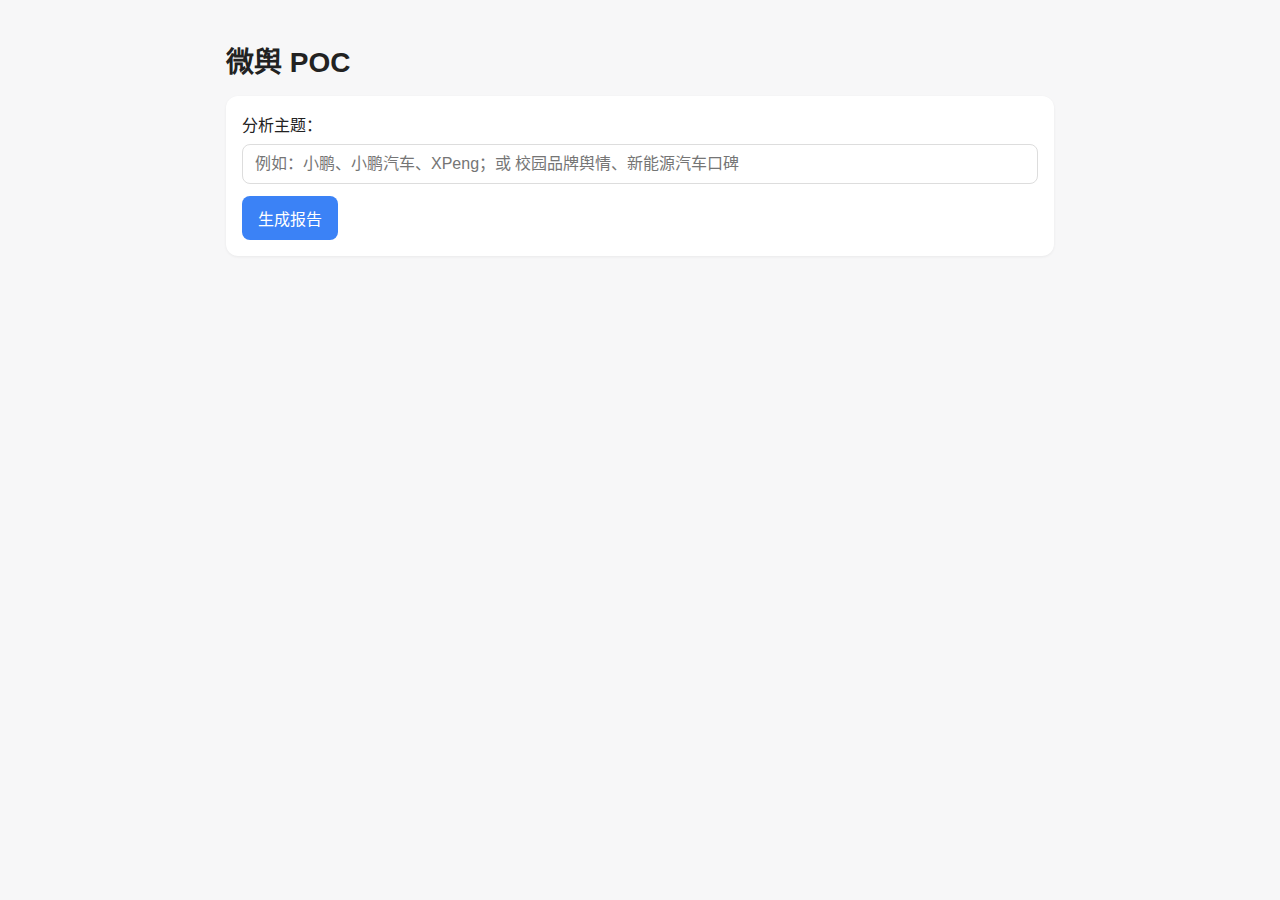
<file: templates/index.html>
<!DOCTYPE html>
<html lang="zh-CN">
<head>
  <meta charset="UTF-8" />
  <meta name="viewport" content="width=device-width, initial-scale=1.0" />
  <title>微舆 POC</title>
  <link rel="stylesheet" href="/static/style.css" />
  </head>
<body>
  <div class="container">
    <h1>微舆 POC</h1>

    <form id="analyze-form" action="/analyze" method="post" class="card">
      <label for="topic">分析主题：</label>
      <input type="text" id="topic" name="topic" placeholder="例如：小鹏、小鹏汽车、XPeng；或 校园品牌舆情、新能源汽车口碑" required />
      <input type="hidden" name="fast" value="on" />
      <button id="submit-btn" type="submit">生成报告</button>
    </form>

    <div class="tips">
    </div>
  </div>
  <script>
    const form = document.getElementById('analyze-form');
    const btn = document.getElementById('submit-btn');
    form.addEventListener('submit', () => {
      btn.disabled = true;
      btn.textContent = '生成中…';
    });
  </script>
</body>
</html>
</file>
<file: static/style.css>
* { box-sizing: border-box; }
body { font-family: -apple-system, BlinkMacSystemFont, 'Segoe UI', Roboto, 'Helvetica Neue', Arial, 'Noto Sans', 'PingFang SC', 'Hiragino Sans GB', 'Microsoft YaHei', sans-serif; margin: 0; background: #f7f7f8; color: #222; }
.container { max-width: 860px; margin: 40px auto; padding: 0 16px; }
h1 { margin: 0 0 16px; font-size: 28px; }
.desc { color: #555; margin-bottom: 20px; }
.card { background: #fff; border-radius: 12px; padding: 16px; margin: 16px 0; box-shadow: 0 1px 3px rgba(0,0,0,0.06); }
label { display: block; margin-bottom: 8px; }
input[type="text"] { width: 100%; padding: 10px 12px; border: 1px solid #ddd; border-radius: 8px; font-size: 16px; }
button { margin-top: 12px; padding: 10px 16px; border: none; border-radius: 8px; background: #3b82f6; color: #fff; font-size: 16px; cursor: pointer; }
button:hover { background: #2563eb; }
.tips { color: #666; font-size: 14px; }
.back { display: inline-block; margin-bottom: 8px; color: #3b82f6; text-decoration: none; }
.tags { list-style: none; padding: 0; display: flex; flex-wrap: wrap; gap: 8px; }
.tags li { background: #eef2ff; color: #1e3a8a; padding: 6px 10px; border-radius: 999px; }
.tags .count { color: #64748b; margin-left: 4px; }
.item { padding: 8px 0; }
.item-title { font-weight: 600; margin-bottom: 4px; }
.item-meta { color: #666; font-size: 13px; margin-bottom: 6px; }
.item-summary { color: #333; }

/* 顶部KPI与图表样式 */
.kpi-row { display: grid; grid-template-columns: repeat(3, 1fr); gap: 12px; margin: 12px 0 8px; }
.kpi-card { background: #0a2540; color: #fff; padding: 16px; border-radius: 8px; box-shadow: 0 2px 6px rgba(0,0,0,0.08); }
.kpi-card .kpi-title { font-size: 14px; opacity: 0.9; }
.kpi-card .kpi-value { font-size: 28px; font-weight: 700; margin-top: 6px; }
.subtitle { margin-top: 8px; font-size: 16px; color: #555; }

.grid { display: grid; grid-template-columns: 1fr 1fr; gap: 16px; }
.chart-placeholder { height: 160px; background: #f5f7fa; border: 1px dashed #cbd5e0; border-radius: 6px; display: flex; align-items: center; justify-content: center; color: #6b7280; font-size: 13px; }

.bar-chart { display: flex; flex-direction: column; gap: 8px; }
.bar { position: relative; height: 28px; background: #f5f7fa; border-radius: 6px; overflow: hidden; }
.bar-label { position: absolute; left: 8px; top: 50%; transform: translateY(-50%); font-size: 12px; color: #333; }
.bar-value { position: absolute; right: 8px; top: 50%; transform: translateY(-50%); font-size: 12px; color: #333; z-index: 2; }
.bar-fill { position: absolute; left: 0; top: 0; bottom: 0; background: linear-gradient(90deg, #3b82f6, #06b6d4); z-index: 1; }

.quote { background: #fffbea; border: 1px solid #fde68a; border-radius: 6px; padding: 10px 12px; color: #92400e; font-size: 13px; }
</file>
